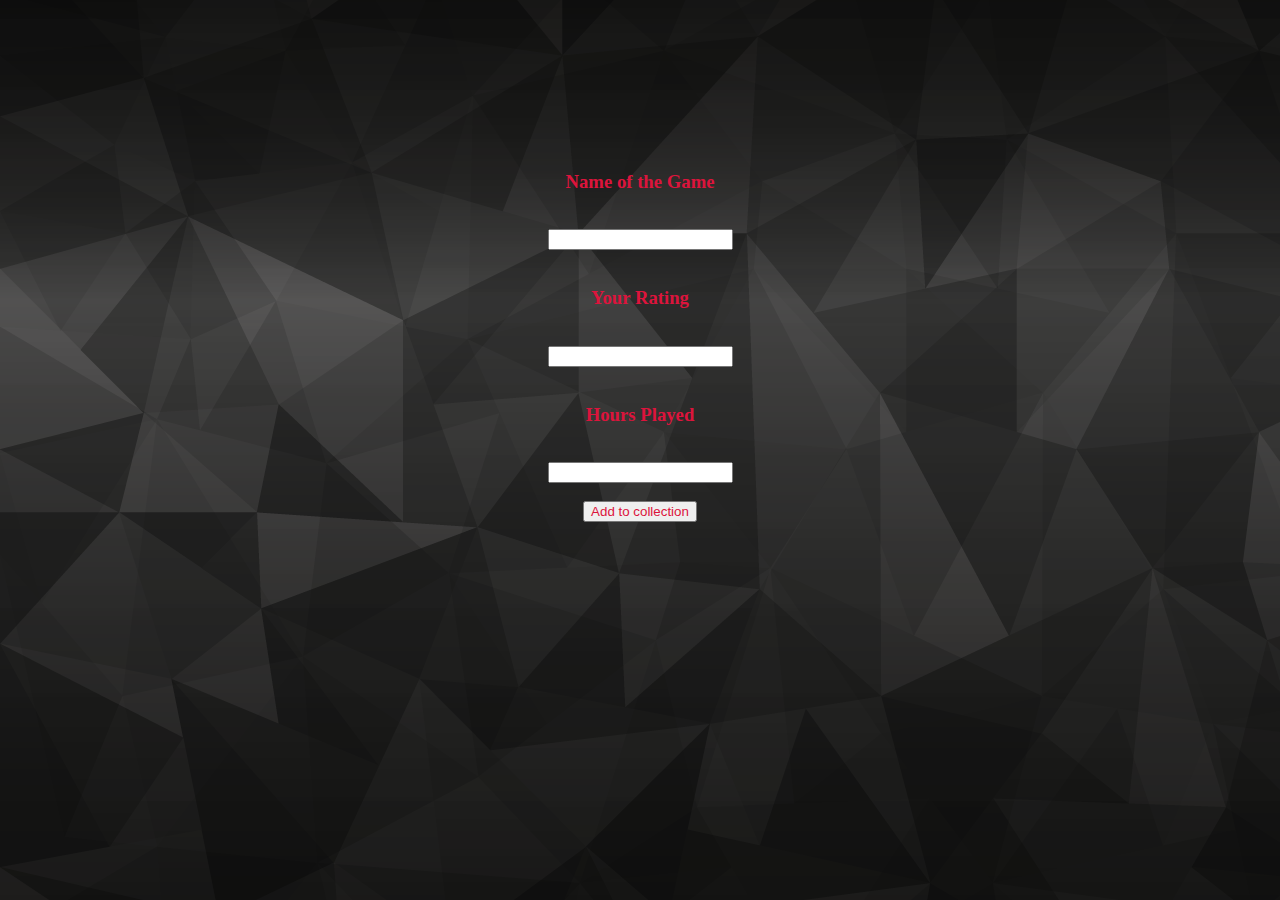
<file: addgame.html>
<!DOCTYPE html>
<html lang="en">
<head>
    <!-- CSS only -->
<link href="https://cdn.jsdelivr.net/npm/bootstrap@5.2.2/dist/css/bootstrap.min.css" rel="stylesheet" integrity="sha384-Zenh87qX5JnK2Jl0vWa8Ck2rdkQ2Bzep5IDxbcnCeuOxjzrPF/et3URy9Bv1WTRi" crossorigin="anonymous">

    <meta charset="UTF-8">
    <meta http-equiv="X-UA-Compatible" content="IE=edge">
    <meta name="viewport" content="width=device-width, initial-scale=1.0">
    <title>GameGenerator</title>
    

        
<script src="https://cdn.jsdelivr.net/npm/bootstrap@5.2.2/dist/js/bootstrap.bundle.min.js" integrity="sha384-OERcA2EqjJCMA+/3y+gxIOqMEjwtxJY7qPCqsdltbNJuaOe923+mo//f6V8Qbsw3" crossorigin="anonymous"></script>

</head>

<body background="graphite.png">
      <center><br><br><br><br><br><br><br>
        <div class="card" style="width: 350px; height:370px;">
        <form action="addgame.php" method="post">
            <center>
              <br>
            <label for="game_name" style="color:crimson;"><h3>Name of the Game</h3> </label><br>
            <input type="text" name="game_name" required><br><br>
            <label for="rating" style="color:crimson;"><h3>Your Rating</h3> </label><br>
            <input type="text" name="game_rating" required><br><br>
            <label for="hours_played" style="color:crimson;"><h3>Hours Played</h3> </label><br>
            <input type="text" name="game_hours_played" required><br><br>
            <input type="submit" style="color:crimson;" value="Add to collection"><br>
             </center> 
          </form>
      </div></center>
      </body>
</file>
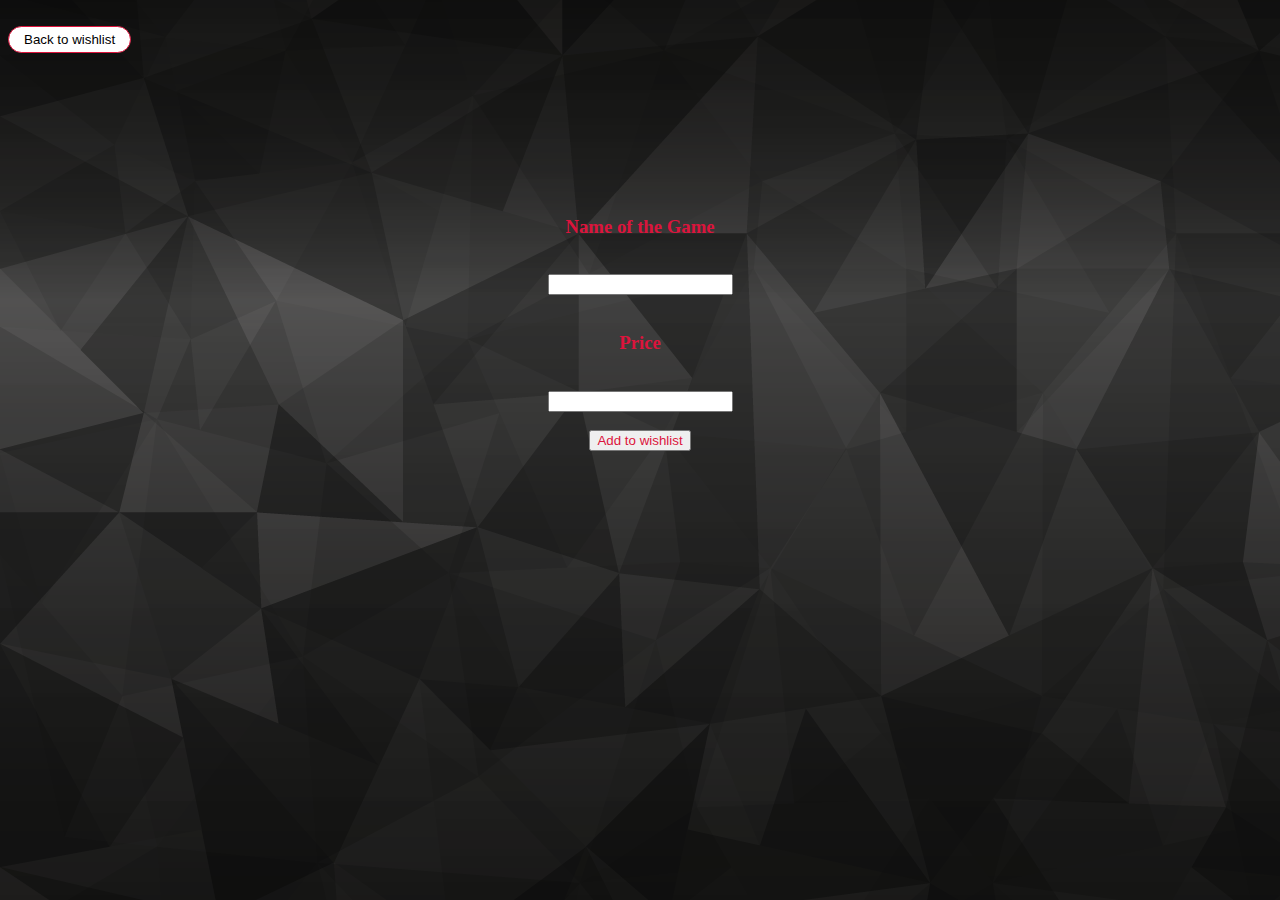
<file: addtowishlist.html>
<!DOCTYPE html>
<html lang="en">
<head>
    <!-- CSS only -->
<link href="https://cdn.jsdelivr.net/npm/bootstrap@5.2.2/dist/css/bootstrap.min.css" rel="stylesheet" integrity="sha384-Zenh87qX5JnK2Jl0vWa8Ck2rdkQ2Bzep5IDxbcnCeuOxjzrPF/et3URy9Bv1WTRi" crossorigin="anonymous">

    <meta charset="UTF-8">
    <meta http-equiv="X-UA-Compatible" content="IE=edge">
    <meta name="viewport" content="width=device-width, initial-scale=1.0">
    <title>GameGenerator</title>
    

        
<script src="https://cdn.jsdelivr.net/npm/bootstrap@5.2.2/dist/js/bootstrap.bundle.min.js" integrity="sha384-OERcA2EqjJCMA+/3y+gxIOqMEjwtxJY7qPCqsdltbNJuaOe923+mo//f6V8Qbsw3" crossorigin="anonymous"></script>

</head>
<body background="graphite.png">

  <br>
  <a href="wishlist.php">
    <button style="background-color: white; padding: 5px 15px; border: 1px solid crimson; cursor: pointer; border-radius: 15px;">
    Back to wishlist</button>
    </a>
  
    
<center><br><br><br><br><br><br><br>
        <div class="card" style="width: 350px; height:300px;">
        <form action="addtowishlist.php" method="post">
            <center>
              <br>
            <label for="game_name" style="color:crimson;"><h3>Name of the Game</h3> </label><br>
            <input type="text" name="game_name"><br><br>
            <label for="rating" style="color:crimson;"><h3>Price</h3> </label><br>
            <input type="text" name="game_price"><br><br>
            <input type="submit" style="color:crimson;" value="Add to wishlist"><br>
             </center> 
          </form>
      </div></center>
</body>
</html>
</file>
